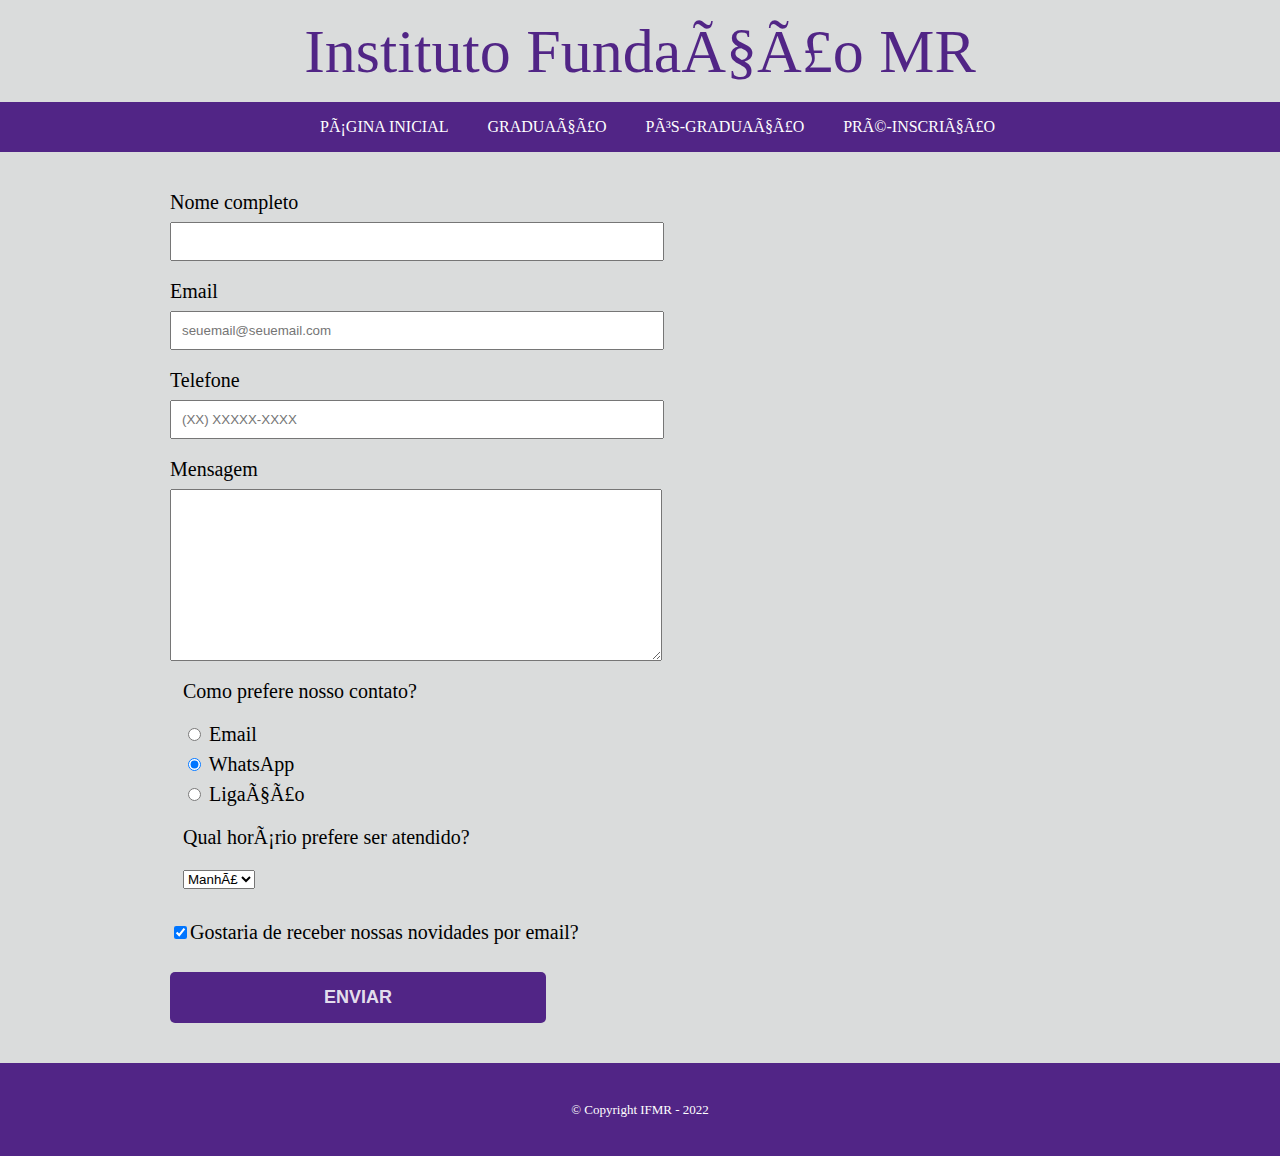
<file: contato.html>
<!DOCTYPE html>
<html lang="pt-br">
    <head>
        <meta charset="8">
        <title>IFMR - Instituto MR</title>
        <link rel="stylesheet" href="reset.css">
        <link rel="stylesheet" href="stylecontato.css">
    </head>
        <body>
            <header>
                <h1 class="cabecalho">Instituto Fundação MR</h1>
                    <nav>
                        <ul id="menu">
                            <li><a href="index.html">Página inicial</a></li>
                            <li><a href="graduacao.html">Graduação</a></li>
                            <li><a href="posgraduacao.html">Pós-Graduação</a></li>
                            <li><a href="contato.html">Pré-inscrição</a></li>
                        </ul>
                    </nav>
            </header>
                <main>
                    <form>
                        <label for="nomecompleto">Nome completo</label>
                        <input type="text" id="nomecompleto" class="input-padrao" required>

                        <label for="email">Email</label>
                        <input type="email" id="email" class="input-padrao" required placeholder="seuemail@seuemail.com">

                        <label for="fone">Telefone</label>
                        <input type="tel" id="fone" class="input-padrao" required placeholder="(XX) XXXXX-XXXX">

                        <label for="mensagem">Mensagem</label>
                        <textarea cols="40" rows="10" id="mensagem" class="input-padrao" required></textarea>

                        <fieldset>
                            <legend>Como prefere nosso contato?</legend>
                            <label for="emailcontato"> <input type="radio" value="email" name="formacont" id="emailcontato"> Email</label>
    
                            <label for="whatscontato"> <input type="radio" value="whatsapp" name="formacont" id="whatscontato" checked> WhatsApp</label>

                            <label for="ligacontato"> <input type="radio" value="liga" name="formacont" id="ligacontato"> Ligação</label>
                        </fieldset>

                        <fieldset>
                            <legend>Qual horário prefere ser atendido?</legend>
                            <select>
                                <option>Manhã</option>
                                <option>Tarde</option>
                                <option>Noite</option>
                            </select>
                        </fieldset>
                        <label class="checkbox"><input type="checkbox" checked>Gostaria de receber nossas novidades por email?</label>
                        
                        <input type="submit" value="ENVIAR" class="enviar">

                    </form>
                </main>
                    <footer>
                        <p class="copyright">&copy; Copyright IFMR - 2022</p>
                    </footer>
        </body>
    </html>
</file>
<file: stylecontato.css>
body{
    background-color:rgb(218, 220, 220);}
.cabecalho{
    padding: 20px;
    text-align: center;
    color: rgba(60, 8, 120, 0.865);
    font-size: 62px;}
nav li{
    display: inline;
    margin: 0 auto 0 35px;
    text-transform: uppercase;
    line-height: 50px;}
#menu{
    text-align: center;
    background-color: rgba(60, 8, 120, 0.865);}
nav a{
    color: rgb(255, 255, 255);
    text-decoration: none;}
main{
    width: 940px;
    margin: 0 auto;}

form{
    margin: 40px 0;}

form label, form legend{
    display: block;
    font-size: 20px;
    margin: 0 0 10px;
}

fieldset{
    padding: 13px;
}

.input-padrao{
    display: block;
    margin: 0 0 20px;
    padding: 10px 10px;
    width: 50%;
}

.checkbox{
    padding: 20px 0;
}

.enviar {
    width:40%;
    padding: 15px 0;
    background: rgba(60, 8, 120, 0.865);
    color: rgba(255, 255, 255, 0.865);
    font-weight: bold;
    font-size: 18px;
    border: none;
    border-radius: 5px;
    transition: 1s all;
    cursor: pointer;
}

.enviar:hover {
    background:rgba(81, 10, 162, 0.865);
    transform: scale(1.2);
}


footer {
    text-align: center;
    background: rgba(60, 8, 120, 0.865);
    padding: 40px;}
    
.copyright {
    color: #FFFFFF;
    font-size: 13px;}
</file>
